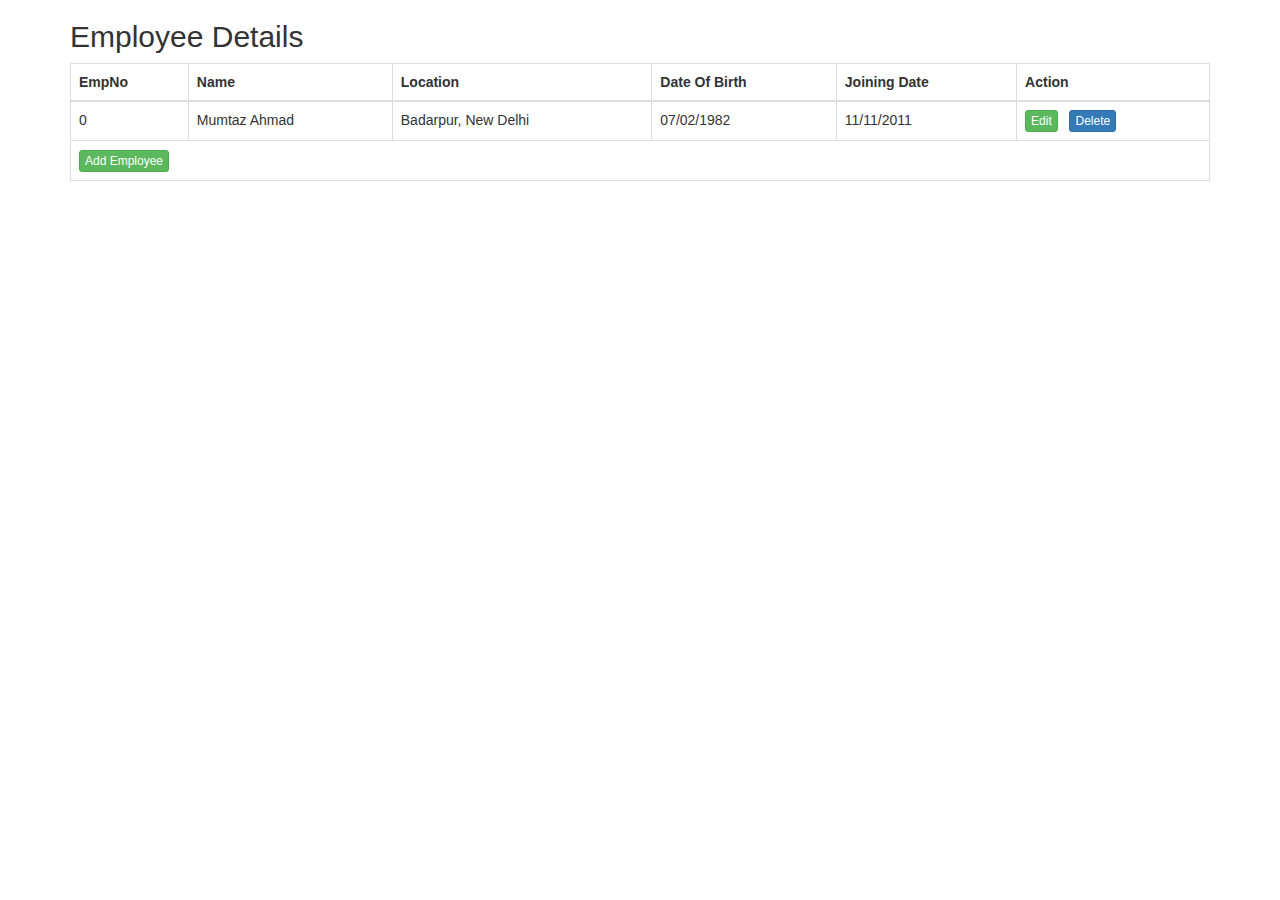
<file: AssignmentDemo/index.html>
﻿<!DOCTYPE html >
<html ng-app="Assignment">
<head>
    <title>Employee Asignment</title>
    <link rel="stylesheet" href="https://maxcdn.bootstrapcdn.com/bootstrap/3.0.2/css/bootstrap.min.css">
    <script src="Assets/JS/angular.js" type="text/javascript"></script>
    <script src="app.js" type="text/javascript"></script>
   
    <script src="controller/EmployeesController.js" type="text/javascript"></script>
    <script src="model/EmployeeModel.js" type="text/javascript"></script>
     
</head>
<body>
	<div class="container">
    	<div ng-view> </div>
</div>
</body>
</html>
</file>
